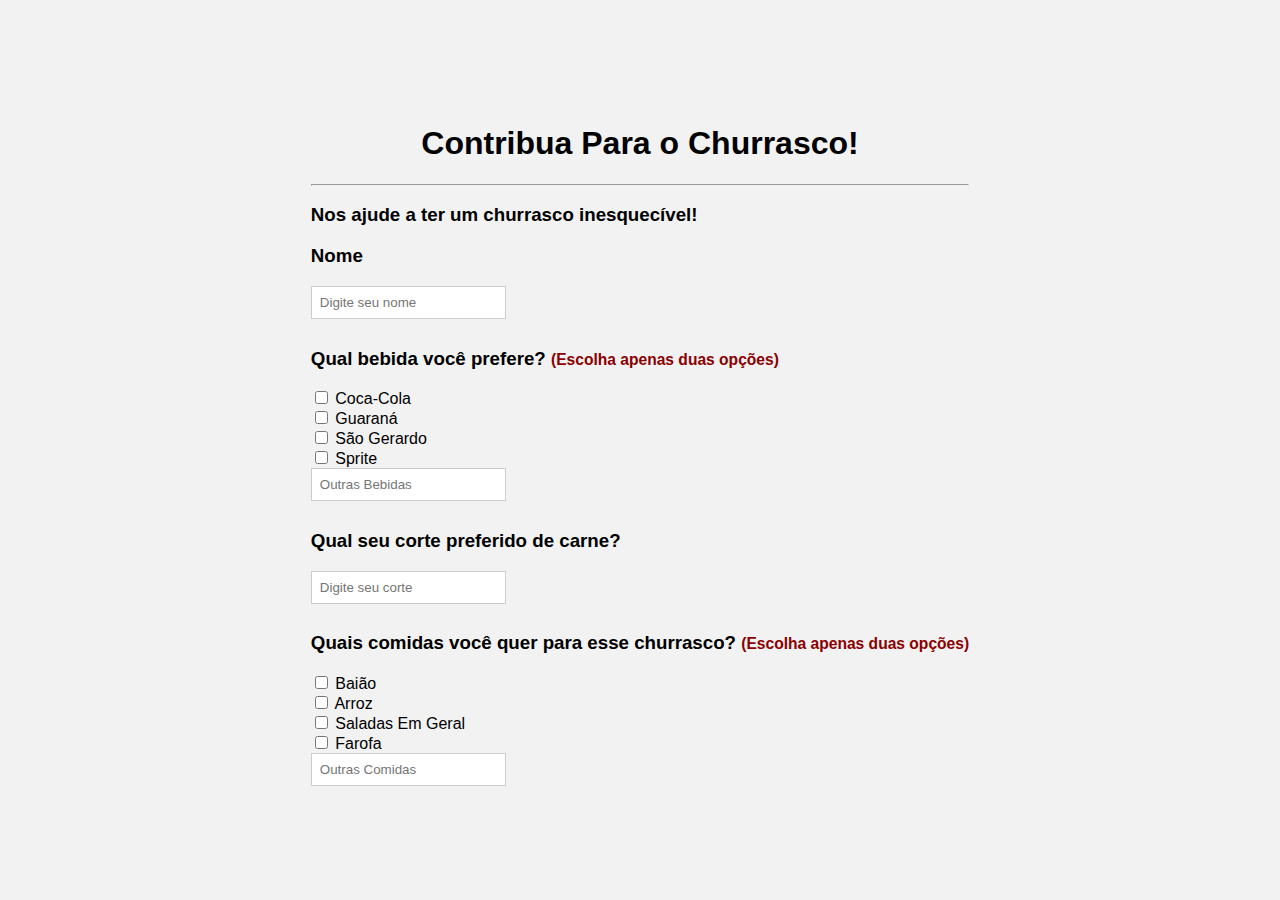
<file: convite-churrasco/formulario.html>
<!DOCTYPE html>
<html lang="pt-br">
<head>
    <meta charset="UTF-8">
    <meta name="viewport" content="width=device-width, initial-scale=1.0">
    <link rel="stylesheet" href="./form.css">
    <title>Projeto Churrasco</title>
</head>
<body>
    <div class="form">
        <h1 class="title">Contribua Para o Churrasco!</h1>
        <hr>
        <h3>Nos ajude a ter um churrasco inesquecível!</h3>
    
        <h3>Nome</h3>
        <input type="text" id="nome" placeholder="Digite seu nome">
    
        <h3>Qual bebida você prefere? <span class="obs">(Escolha apenas duas opções)</span></h3>
        <input type="checkbox" id="coca-cola">
        <label for="coca-cola">Coca-Cola</label><br>
        <input type="checkbox" id="guarana">
        <label for="guarana">Guaraná</label><br>
        <input type="checkbox" id="sao-gerardo">
        <label for="sao-gerardo">São Gerardo</label><br>
        <input type="checkbox" id="sprite">
        <label for="sprite">Sprite</label><br>
        <input type="text" id="outras-bebidas" placeholder="Outras Bebidas">
    
        <h3>Qual seu corte preferido de carne?</h3>
        <input type="text" id="corte-preferido" placeholder="Digite seu corte">
    
        <h3>Quais comidas você quer para esse churrasco? <span class="obs">(Escolha apenas duas opções)</span></h3>
        <input type="checkbox" id="baiao">
        <label for="baiao">Baião</label><br>
        <input type="checkbox" id="arroz">
        <label for="arroz">Arroz</label><br>
        <input type="checkbox" id="salada">
        <label for="salada">Saladas Em Geral</label><br>
        <input type="checkbox" id="farofa">
        <label for="farofa">Farofa</label><br>
        <input type="text" id="outras-comidas" placeholder="Outras Comidas">
    </div>
</body>

</html>
</file>
<file: convite-churrasco/form.css>
body {
    font-family: Arial, sans-serif;
    background-color: #f2f2f2;
    margin: 0;
    display: flex;
    justify-content: center;
    align-items: center;
    height: 100vh;
  }

  input[type="text"],
  input[type="tel"] {
    padding: 8px;
    margin-bottom: 10px;
    border: 1px solid #ccc;
    
  }

  .obs {
    font-size: smaller;
    color: darkred;
  }

  .title {
    text-align: center;
  }
</file>
